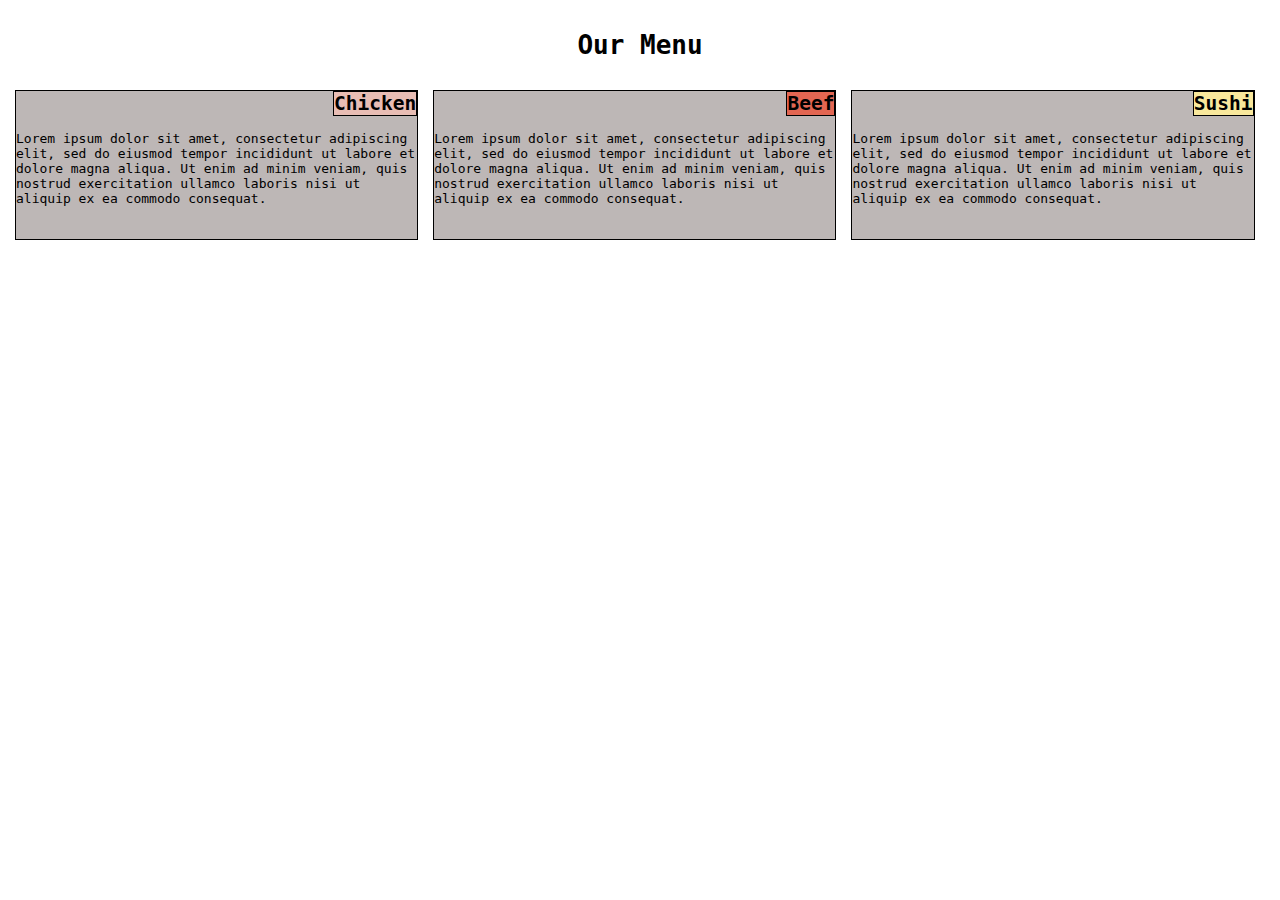
<file: mod2-solution/index.html>
<!DOCTYPE html>

<html>

  <head>

    <meta charset="utf-8">
    <meta name="viewport" content="width=device-width, initial scale=1">
    <title>Assignment Solution for Module 2</title>
    <link rel="stylesheet" href="css/main.css">

  </head>

  <body>

    <h1>Our Menu</h1>

    <section id="chicken">
      <h2>Chicken</h2>
      <p>Lorem ipsum dolor sit amet, consectetur adipiscing elit, sed do eiusmod tempor incididunt ut labore et dolore magna aliqua. Ut enim ad minim veniam, quis nostrud exercitation ullamco laboris nisi ut aliquip ex ea commodo consequat.</p>
    </section>

    <section id="beef">
      <h2>Beef</h2>
      <p>Lorem ipsum dolor sit amet, consectetur adipiscing elit, sed do eiusmod tempor incididunt ut labore et dolore magna aliqua. Ut enim ad minim veniam, quis nostrud exercitation ullamco laboris nisi ut aliquip ex ea commodo consequat. </p>
    </section>

    <section id="sushi">
      <h2>Sushi</h2>
      <p>Lorem ipsum dolor sit amet, consectetur adipiscing elit, sed do eiusmod tempor incididunt ut labore et dolore magna aliqua. Ut enim ad minim veniam, quis nostrud exercitation ullamco laboris nisi ut aliquip ex ea commodo consequat. </p>
    </section>

  </body>

</html>
</file>
<file: mod2-solution/css/main.css>
* {
  box-sizing: border-box;
  margin: 0;
  padding: 0;
}

body {
  font-family: monospace;
}

h1 {
  margin-top: 30px;
  margin-bottom: 30px;
  text-align: center;
}

section {
  border: 1px solid black;
  width: 90%;
  height: 150px;
  margin-left: auto;
  margin-right: auto;
  margin-bottom: 15px;
  background-color: #BDB7B6;
}

h2 {
  float: right;
  border: 1px solid black;
}

#chicken h2 {
  background-color: #E8BDB4;
}

#beef h2 {
  background-color: #E26652;
}

#sushi h2 {
  background-color: #F9E89C;
}

p {
  margin-top: 40px;
}

/***********for desktop**********/
@media (min-width: 992px) {
  section {
    width: 31.5%;
    float: left;
    margin-left: 15px
  }
}

/***********for tablet**********/
@media (min-width: 768px) and (max-width: 991px) {
  #chicken, #beef {
    width: 47%;
    float: left;
    margin-left: 15px;
  }

  #sushi {
    float: left;
    margin-left: 15px;
    margin-right: 15px;
    width: 96%;
  }
}
</file>
